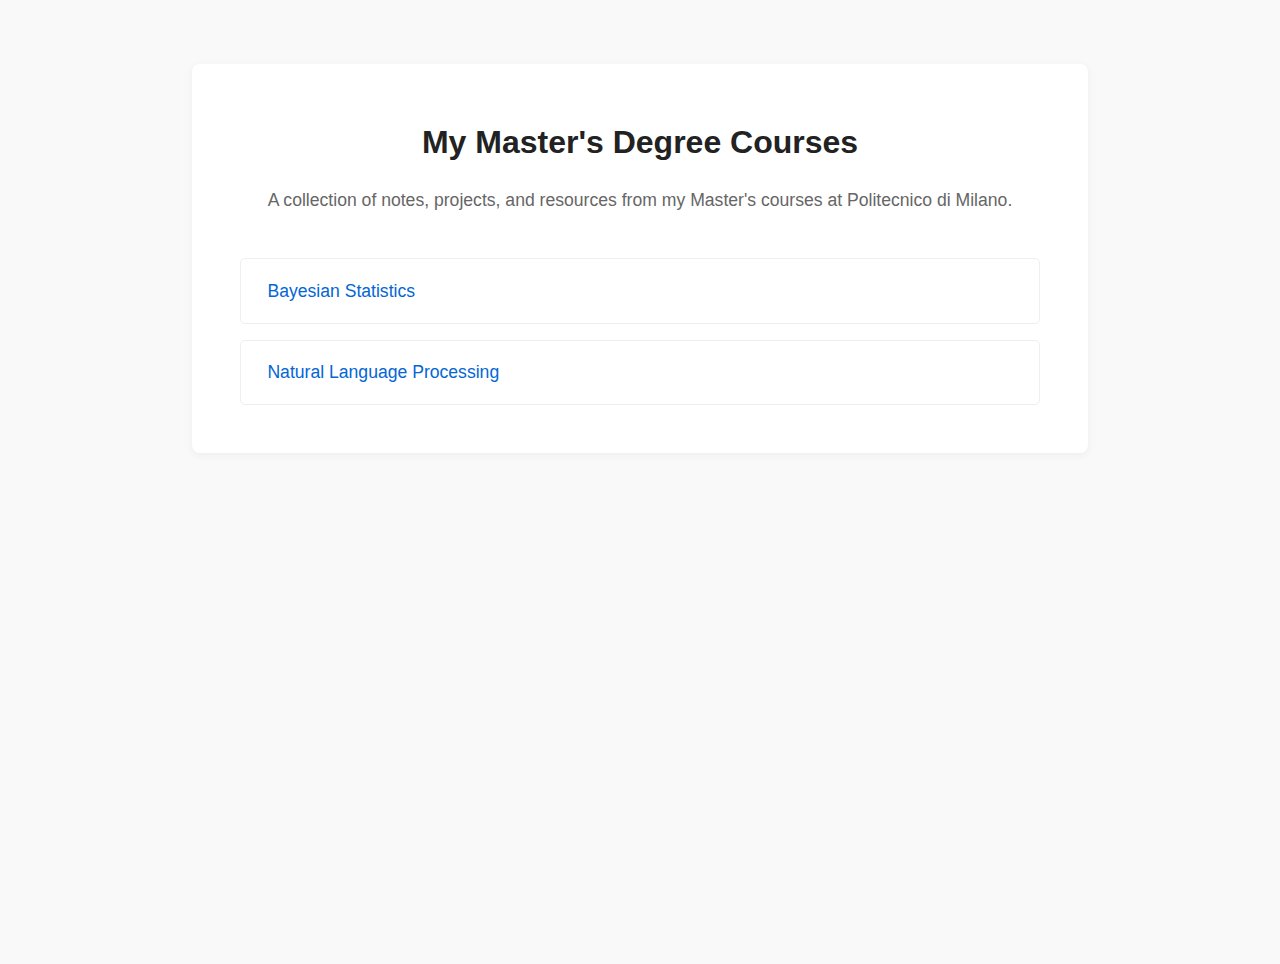
<file: index.html>
<!DOCTYPE html>
<html lang="en">
<head>
    <meta charset="UTF-8">
    <meta name="viewport" content="width=device-width, initial-scale=1.0">
    <title>Master Courses - Farzin Nasiri</title>
    <style>
        body {
            font-family: -apple-system, BlinkMacSystemFont, "Segoe UI", Roboto, Helvetica, Arial, sans-serif, "Apple Color Emoji", "Segoe UI Emoji", "Segoe UI Symbol";
            line-height: 1.6;
            background-color: #f9f9f9;
            color: #333;
            margin: 0;
            padding: 0;
            display: flex;
            justify-content: center;
            align-items: flex-start; /* Align items to the top */
            min-height: 100vh;
            padding-top: 4em; /* Add padding to push content down */
        }
        .container {
            max-width: 800px;
            width: 90%;
            background-color: #fff;
            padding: 2em 3em;
            border-radius: 8px;
            box-shadow: 0 2px 10px rgba(0,0,0,0.05);
        }
        h1 {
            text-align: center;
            color: #222;
            margin-bottom: 0.5em;
        }
        .description {
            text-align: center;
            color: #666;
            margin-bottom: 2.5em;
            font-size: 1.1em;
        }
        ul {
            list-style: none;
            padding: 0;
        }
        li {
            margin-bottom: 1em;
            border: 1px solid #eee;
            border-radius: 5px;
            transition: box-shadow 0.2s ease-in-out;
        }
        li:hover {
            box-shadow: 0 4px 12px rgba(0,0,0,0.08);
        }
        a {
            display: block;
            padding: 1em 1.5em;
            text-decoration: none;
            color: #0366d6;
            font-size: 1.1em;
            font-weight: 500;
            transition: background-color 0.2s ease;
        }
        a:hover {
            background-color: #f6f8fa;
            border-radius: 5px; /* Match parent li radius */
        }
    </style>
</head>
<body>
    <div class="container">
        <h1>My Master's Degree Courses</h1>
        <p class="description">A collection of notes, projects, and resources from my Master's courses at Politecnico di Milano.</p>
        <ul>
            <li><a href="bayesian-statistics/bayesian-statistics.html">Bayesian Statistics</a></li>
            <li><a href="nlp/nlp.html">Natural Language Processing</a></li>
        </ul>
    </div>
</body>
</html>
</file>
